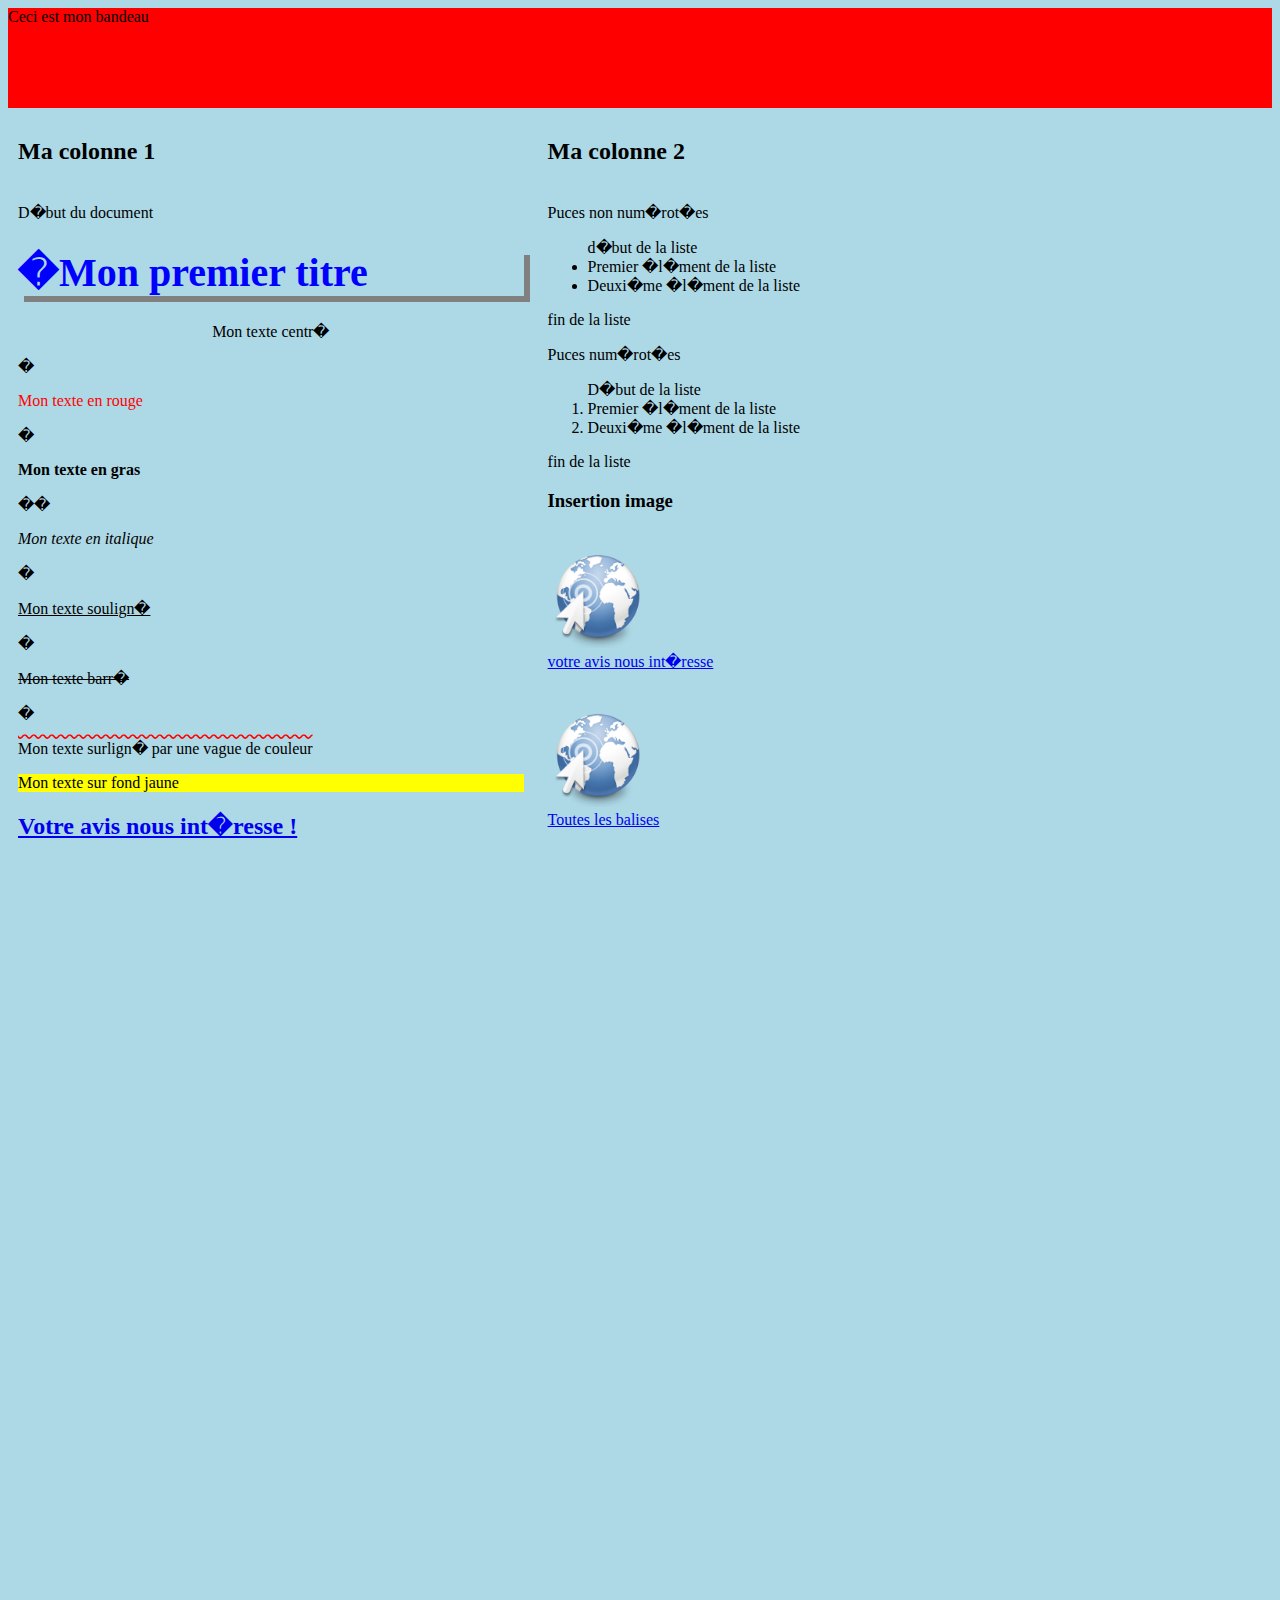
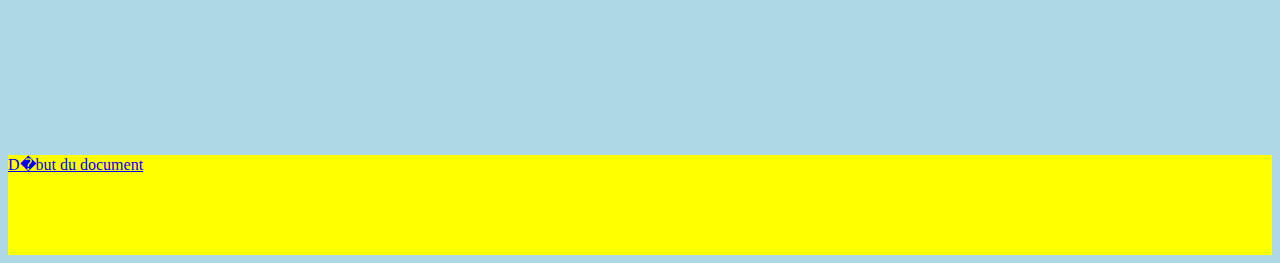
<file: web/2/index.html>
<!DOCTYPE html>
<html>
<head>   <title> mon Titre </title>
<link rel="stylesheet" type="text/css" href="style.css">
 </head>

<body>
<div id="bandeau"> Ceci est mon bandeau </div>

<div id="contenu">

<div id="colonne1">
<h2>Ma colonne 1 </h2><br>
<balise id="ancre"> D�but du document </balise>
<h1>�Mon premier titre </h1>
	<p class = "centre">Mon texte centr� </p> �
	<p class = "rouge">Mon texte en rouge </p>  �
	<p class = "gras">Mon texte en gras</p>  ��
	<p class = "italique">Mon texte en italique</p>  �
	<p class = "souligne">Mon texte soulign�</p>�
	<p class = "barre">Mon texte barr� </p> �
	<p class = "vague">Mon texte surlign� par une vague de couleur </p> 
	<p class = "fond">Mon texte sur fond jaune </p>
	
	<h2> <a href="form.html">Votre avis nous int�resse !</a> </h2>
	
</div>

<div id="colonne2">
<h2>Ma colonne 2</h2> <br>

Puces non num�rot�es 
<ul> d�but de la liste
<li> Premier �l�ment de la liste </li>
<li> Deuxi�me �l�ment de la liste</li>
</ul>
	<p>fin de la liste </p>

	<p>Puces num�rot�es </p>
<ol> D�but de la liste
<li> Premier �l�ment de la liste </li>
<li> Deuxi�me �l�ment de la liste</li>
</ol> fin de la liste 

<h3>Insertion image</h3> </br>
<img src="gnome.png" width="100px">
</br>
<a href="form.html"> votre avis nous int�resse </a> </br></br></br>
<a href="https://www.lecompagnon.info/internet/codes-html.htm" target="_blanck"> <img src="gnome.png" width="100px"> </a>

</br>

<a href="https://www.lecompagnon.info/internet/codes-html.htm" target="_blanck"> Toutes les balises </a>

</div>


</div>
<!- ->
<div id="piedpage"> <a href="#ancre"> D�but du document </a> </div>   

</body>
</html>
</file>
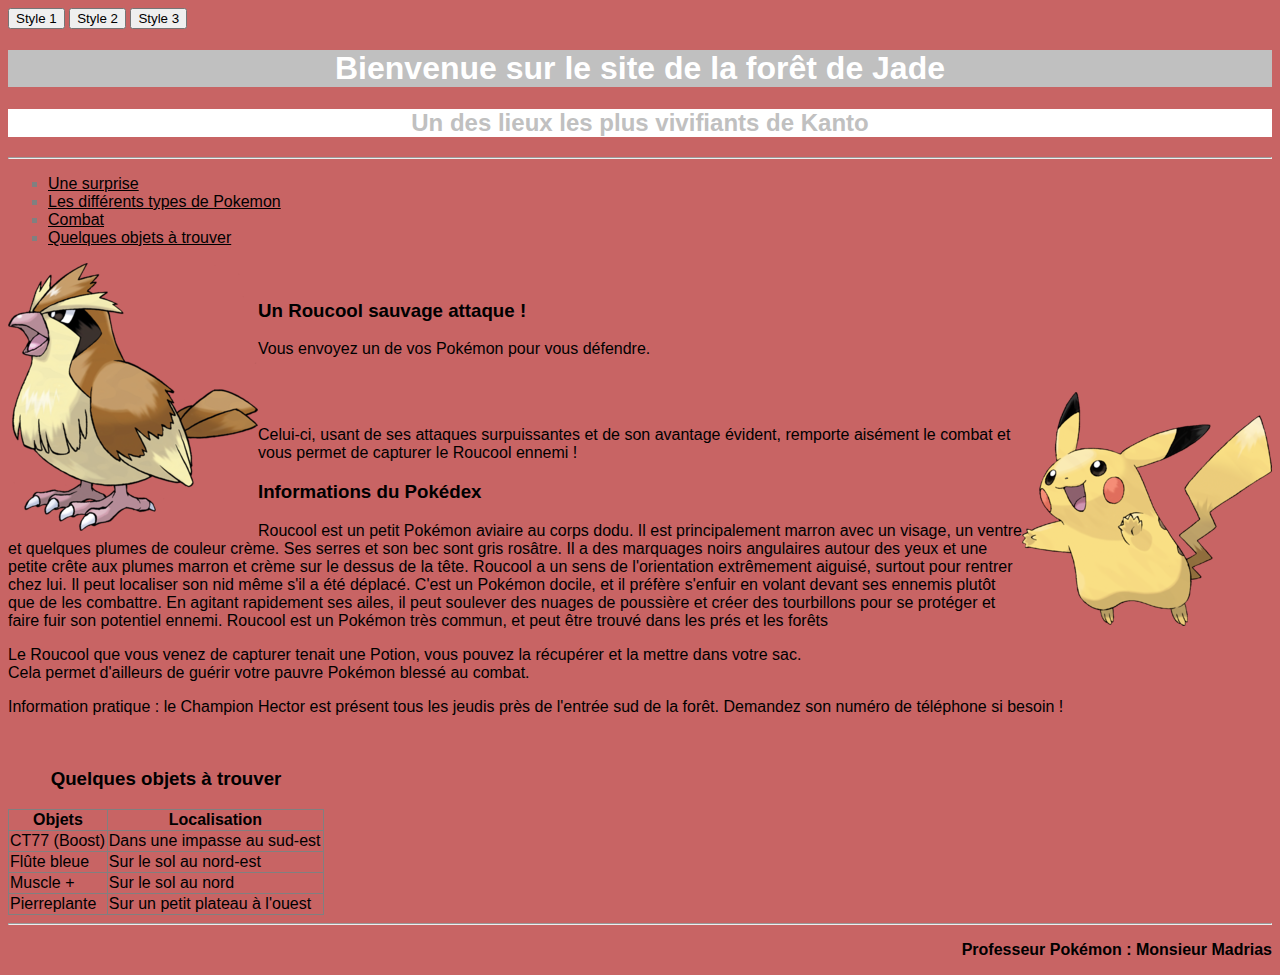
<file: web/1/balade.html>
<!DOCTYPE html>
<html lang="fr">
<head>
	<meta charset="utf_8">
	<title>	For�t de Jade </title>

		<link id="css" rel="stylesheet" type="text/css" href="Styles/style1.css"/>
		
</head>
<body class='neontext'>
	<header>
		<button onclick="document.getElementById('css').href='Styles/style1.css';">Style 1</button>
		<button onclick="document.getElementById('css').href='Styles/style2.css';">Style 2</button>
		<button onclick="document.getElementById('css').href='Styles/Style3.css';">Style 3</button>
		
		<h1 class='neontext'>Bienvenue sur le site de la for�t de Jade</h1>
		<h2 class='neontext'>Un des lieux les plus vivifiants de Kanto</h2>
		 
		<hr />
	</header>
	<nav >
		<ul>
			<li>
				<a class='clignote' href="surprise.html" title = "Allez-y, cliquez !">Une surprise</a> 
			</li>			
			<li>
				<a class='clignote' href="types.html" >Les diff�rents types de Pokemon</a> 
			</li>	
			<li>
				<a class='clignote' href="#combat">Combat</a>
			</li>
			<li>
				<a class='clignote' href="#objets">Quelques objets � trouver</a></p>
			</li>
		
		</ul>
	</nav>
	
	<img id="logo" src="Images/roucool.png" class =  "image_flottante_gauche" />
	<div>

		<br />	
		
		<h3  id="combat" class='neontext3' id="combat">Un Roucool sauvage attaque ! </h3> 
		<p> Vous envoyez un de vos Pok�mon pour vous d�fendre.</p>
		<br/>
		<img src="Images/pikachu.png" class =  "image_flottante_droite" id='pikou' ></img><br />
		
		<p>Celui-ci, usant de ses attaques surpuissantes et de son avantage
		�vident, remporte ais�ment le combat et vous permet de capturer le Roucool ennemi ! </p>
		
		
		
		<h3 class='neontext2'> Informations du Pok�dex </h3>
		
		<p >Roucool est un petit Pok�mon aviaire au corps dodu. Il est principalement marron avec un visage, un ventre
		et quelques plumes de couleur cr�me. Ses serres et son bec sont gris ros�tre. Il a des marquages noirs angulaires
		autour des yeux et une petite cr�te aux plumes marron et cr�me sur le dessus de la t�te.
		Roucool a un sens de l'orientation extr�mement aiguis�, surtout pour rentrer chez lui. Il peut localiser son nid
		m�me s'il a �t� d�plac�. C'est un Pok�mon docile, et il pr�f�re s'enfuir en volant devant ses ennemis plut�t que de
		les combattre. En agitant rapidement ses ailes, il peut soulever des nuages de poussi�re et cr�er des tourbillons
		pour se prot�ger et faire fuir son potentiel ennemi. Roucool est un Pok�mon tr�s commun, et peut �tre trouv�
		dans les pr�s et les for�ts</p>

		<p>Le Roucool que vous venez de capturer tenait une Potion, vous pouvez la r�cup�rer et la mettre dans votre sac. <br />
		Cela permet d'ailleurs de gu�rir votre pauvre Pok�mon bless� au combat.</p>
		
		 <p class="Italique">Information pratique : le Champion Hector est pr�sent tous les jeudis pr�s de l'entr�e sud de la for�t.
		 Demandez son num�ro de t�l�phone si besoin ! </p>
		<br/>
		<table >
			<caption ><b><h3 id="objets" class='neontext2'>Quelques objets � trouver</h3></b></caption>
			<tr>
				<th>Objets</th>
				<th>Localisation</th>
			</tr>
			<tr>
				<td>CT77 (Boost)</td>
				<td>Dans une impasse au sud-est</td>
			</tr>
			<tr>
				<td>Fl�te bleue</td>
				<td>Sur le sol au nord-est</td>
			</tr>
			<tr>
				<td>Muscle +</td>
				<td>Sur le sol au nord</td>
			</tr>
			<tr>
				<td>Pierreplante</td>
				<td>Sur un petit plateau � l'ouest</td>
			</tr>
		</table>
		
	</div >
	<hr />
		<footer>
		<p class="diff">Professeur Pok�mon : Monsieur Madrias</p>
		</footer>
	</body>
</html>
</file>
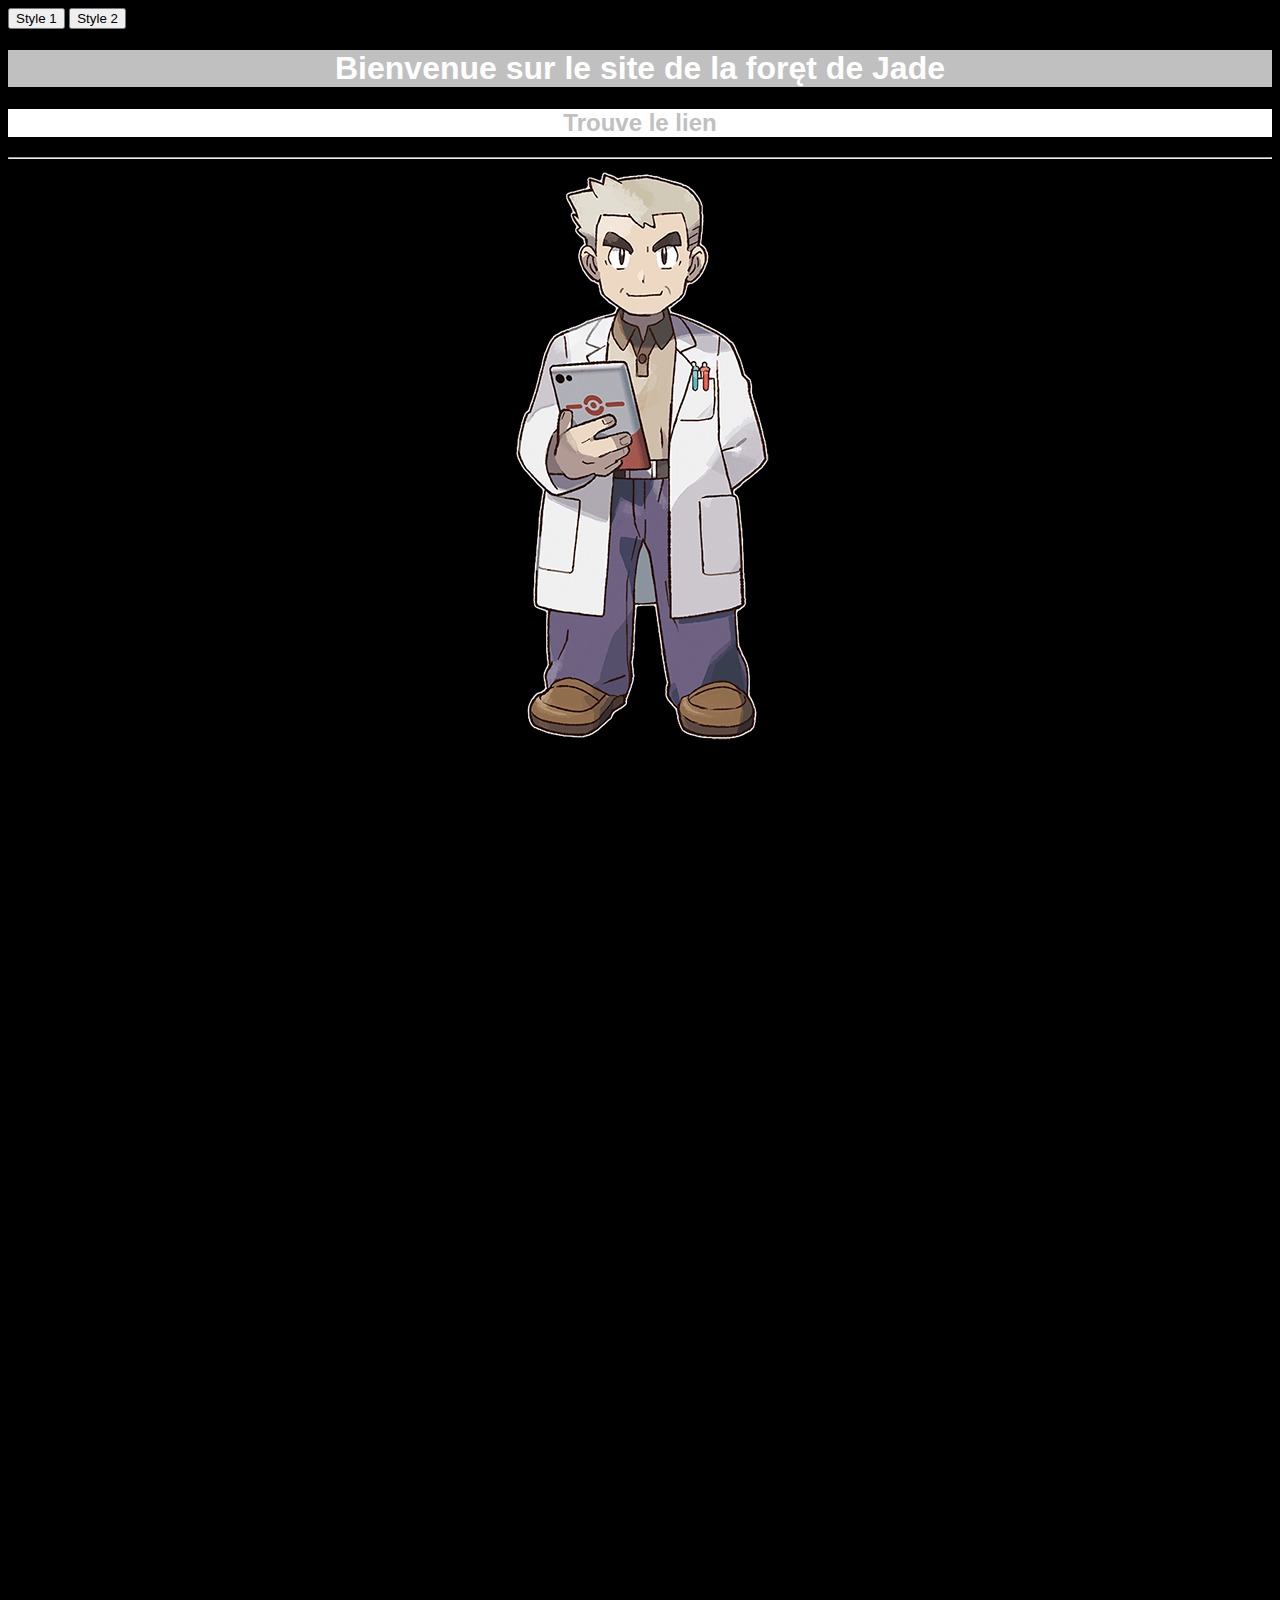
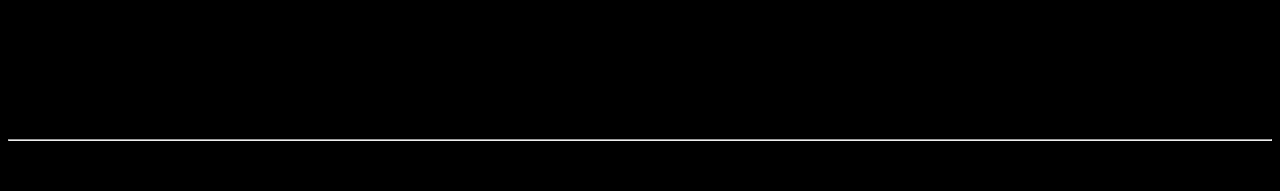
<file: web/1/surprise.html>
<!DOCTYPE html>
<html lang="fr">
<head>
	<meta charset="utf_8">
	<title>	For�t de Jade </title>

		<link id="css" rel="stylesheet" type="text/css" href="Styles/style1.css"/>
		
</head>

<body class="tout_noir">
		<header>
			<button onclick="document.getElementById('css').href='Styles/style1.css';">Style 1</button>
			<button onclick="document.getElementById('css').href='Styles/style2.css';">Style 2</button>
			
				<h1>Bienvenue sur le site de la for�t de Jade </h1>
				<h2>Trouve le lien</h2>
				<hr />
		</header>
					<img id="logo" src="Images/professeur_chen.png" /> 

<br/><br/><br/><br/><br/><br/><br/><br/><br/><br/><br/><br/><br/><br/><br/><br/><br/><br/><br/><br/><br/><br/><br/><br/><br/><br/>
	<p id="cache">	<a href="balade.html" target="_blank" >Se balader en for�t</a> </p>
<br/><br/><br/><br/><br/><br/><br/><br/><br/><br/><br/><br/><br/><br/><br/><br/><br/><br/><br/><br/><br/><br/><br/><br/><br/><br/>
					
					
		

		<hr />
		<footer>
		<p class="diff">Professeur Pok�mon : Monsieur Madrias</p>
		</footer>
	</body>
</html>
</file>
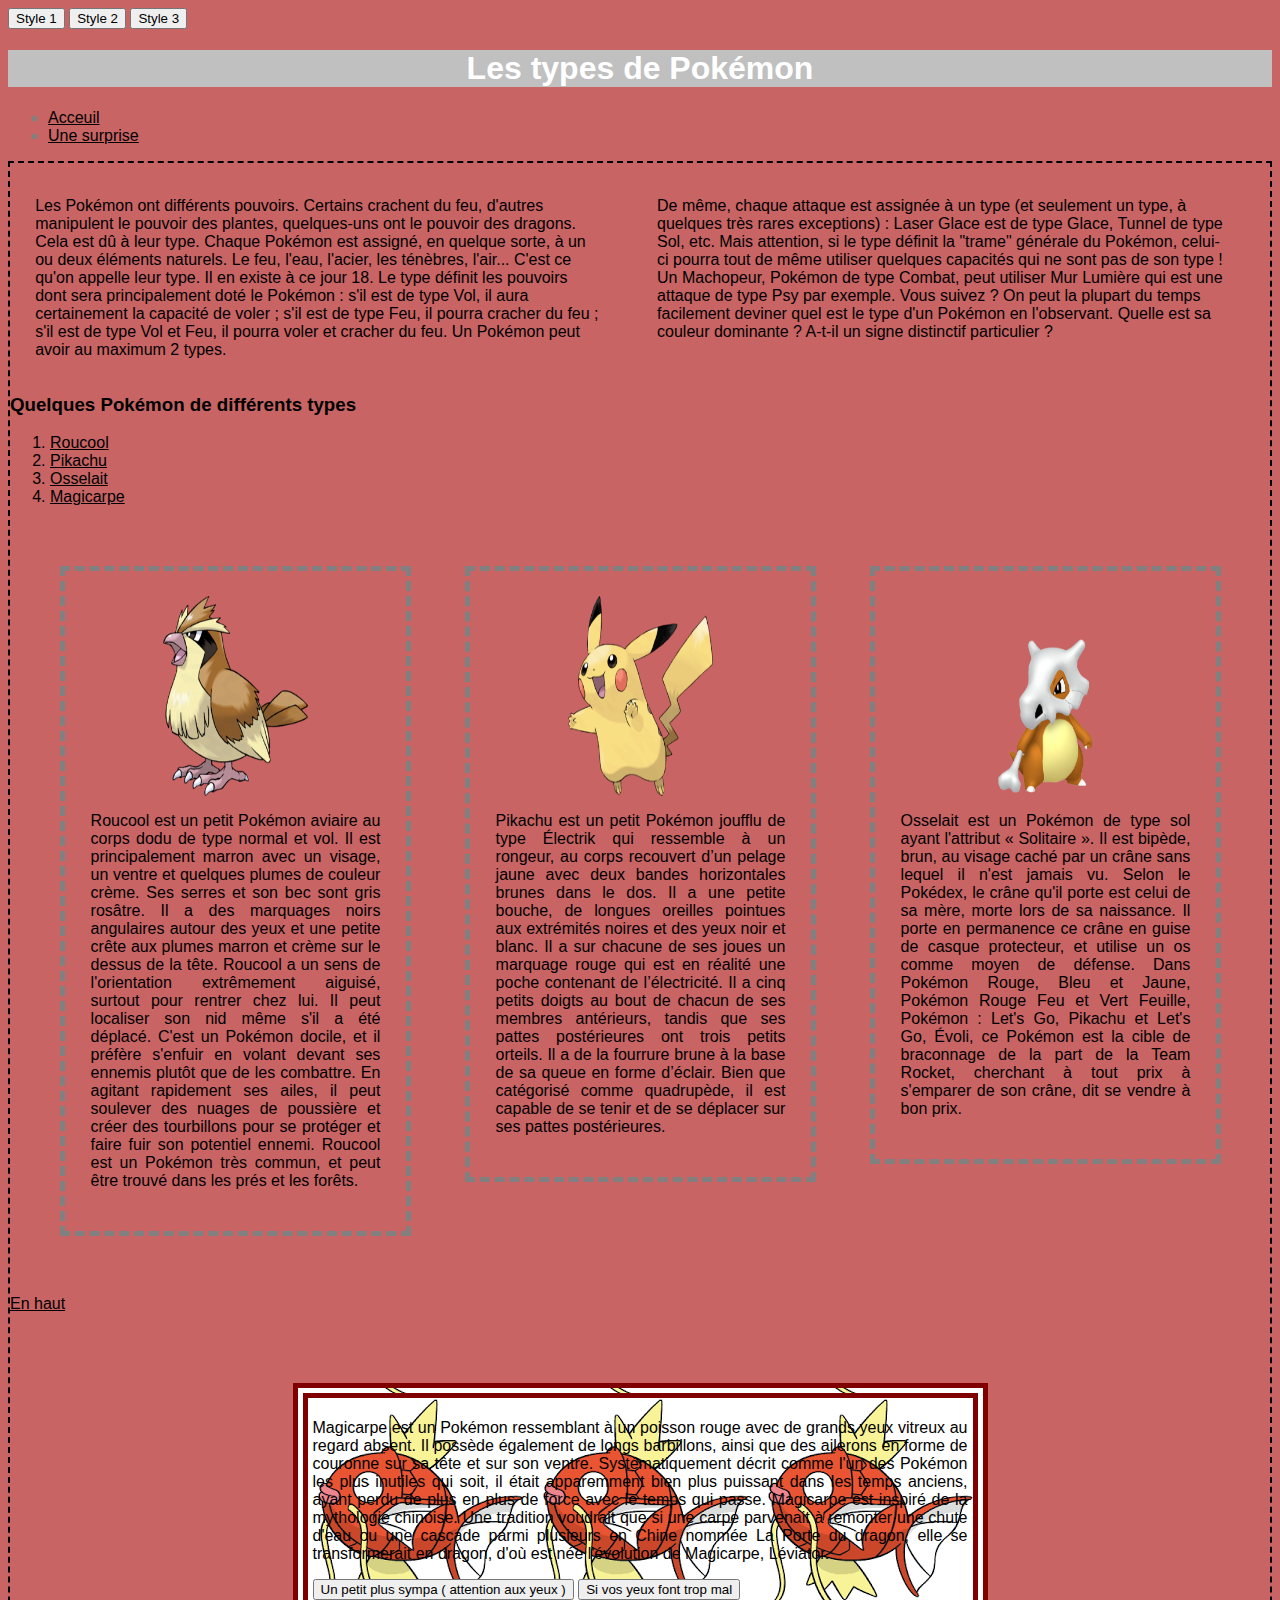
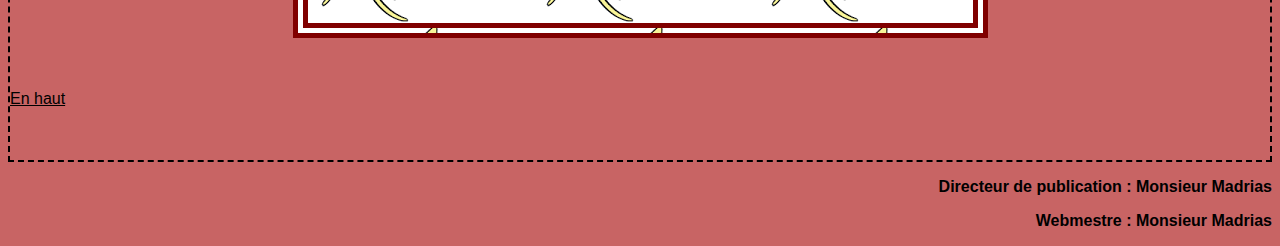
<file: web/1/types.html>
<!DOCTYPE html>
<html lang="fr">
<head>
	<meta charset="utf_8">
	<title>	Les types de Pok�mon</title>

		<link id="css" rel="stylesheet" type="text/css" href="Styles/style1.css"/>
		
</head>
<body class='neontext1'>
	<header>
		<button onclick="document.getElementById('css').href='Styles/style1.css';">Style 1</button>
		<button onclick="document.getElementById('css').href='Styles/style2.css';">Style 2</button>
		<button onclick="document.getElementById('css').href='Styles/Style3.css';">Style 3</button>
		
		<h1>Les types de Pok�mon </h1>
		
	</header>
	<nav >
		<ul>
			<li>
				<a href="balade.html" >Acceuil</a> 
			</li>	
			<li>
				<a href="surprise.html" >Une surprise</a> 
			</li>						
		</ul>
	</nav>
	
	<section>

		<br />	
	<p class="gauche">Les Pok�mon ont diff�rents pouvoirs. Certains crachent du feu, d'autres manipulent le pouvoir des plantes, 
	quelques-uns ont le pouvoir des dragons. Cela est d� � leur type.
Chaque Pok�mon est assign�, en quelque sorte, � un ou deux �l�ments naturels. Le feu, l'eau, l'acier, les t�n�bres, l'air... 
C'est ce qu'on appelle leur type. Il en existe � ce jour 18. Le type d�finit les pouvoirs dont sera principalement dot� le Pok�mon : 
s'il est de type Vol, il aura certainement la capacit� de voler ; s'il est de type Feu, il pourra cracher du feu ; s'il est de type Vol et Feu, 
il pourra voler et cracher du feu. Un Pok�mon peut avoir au maximum 2 types. </p>

<p class="droite">
De m�me, chaque attaque est assign�e � un type (et seulement un type, 
� quelques tr�s rares exceptions) : Laser Glace est de type Glace, Tunnel de type Sol, etc. Mais attention, si le type d�finit la "trame" g�n�rale 
du Pok�mon, celui-ci pourra tout de m�me utiliser quelques capacit�s qui ne sont pas de son type ! Un Machopeur, Pok�mon de type Combat, 
peut utiliser Mur Lumi�re qui est une attaque de type Psy par exemple. Vous suivez ?
On peut la plupart du temps facilement deviner quel est le type d'un Pok�mon en l'observant. Quelle est sa couleur dominante ? A-t-il un signe distinctif particulier ?
</p>
		
		<h3 id="programme">Quelques Pok�mon de diff�rents types </h3>
		<ol class="niveau1">
			<li> <a href="#logoroucool" class="Couleur_autre">Roucool</a></li>
			<li> <a href="#logopikachu" class="Couleur_autre">Pikachu </a> </li>
			<li> <a href="#logoosselait" class="Couleur_autre">Osselait </a> </li>
			<li> <a href="#Magicarpe" class="Couleur_autre">Magicarpe</a> </li>

		</ol>

		<br/>
		
		<div>
		
		<div id="roucool">
		<img id="logoroucool" src="Images/roucool.png" /> 
		
		<p class="justif"> Roucool est un petit Pok�mon aviaire au corps dodu de type normal et vol. Il est principalement marron avec un visage, un ventre et 
		quelques plumes de couleur 
		cr�me. Ses serres et son bec sont gris ros�tre. Il a des marquages noirs angulaires autour des yeux et une petite cr�te aux plumes marron 
		et cr�me sur le dessus de la t�te.

		Roucool a un sens de l'orientation extr�mement aiguis�, surtout pour rentrer chez lui. Il peut localiser son nid m�me s'il a �t� d�plac�. 
		C'est un Pok�mon docile, et il pr�f�re s'enfuir en volant devant ses ennemis plut�t que de les combattre. En agitant rapidement ses ailes, 
		il peut soulever des nuages de poussi�re et cr�er des tourbillons pour se prot�ger et faire fuir son potentiel ennemi. 
		Roucool est un Pok�mon tr�s commun, et peut �tre trouv� dans les pr�s et les for�ts.
		</p>
		</div>
		
	
		<div id="pikachu">
		<img id="logopikachu" src="Images/pikachu.png" /> 
		<p class="justif"> Pikachu est un petit Pok�mon joufflu de type �lectrik qui ressemble � un rongeur, au corps recouvert d�un pelage jaune avec deux bandes horizontales 
		brunes dans le dos. Il a une petite bouche, de longues oreilles pointues aux extr�mit�s noires et des yeux noir et blanc. 
		Il a sur chacune de ses joues un marquage rouge qui est en r�alit� une poche contenant de l��lectricit�. 
		Il a cinq petits doigts au bout de chacun de ses membres ant�rieurs, tandis que ses pattes post�rieures ont trois petits orteils. 
		Il a de la fourrure brune � la base de sa queue en forme d��clair. Bien que cat�goris� comme quadrup�de, 
		il est capable de se tenir et de se d�placer sur ses pattes post�rieures.
		</p>
		</div> 
		
		
		<div id="osselait">
		<img id="logoosselait" src="Images/osselait.png" /> 
		<p class="justif"> Osselait est un Pok�mon de type sol ayant l'attribut � Solitaire �. Il est bip�de, brun, au visage cach� par un cr�ne sans lequel il n'est jamais vu. Selon le Pok�dex, le cr�ne qu'il 
		porte est celui de sa m�re, morte lors de sa naissance. Il porte en permanence ce cr�ne en guise de casque protecteur, et utilise un os 
		comme moyen de d�fense. Dans Pok�mon Rouge, Bleu et Jaune, Pok�mon Rouge Feu et Vert Feuille, Pok�mon : Let's Go, Pikachu et Let's Go, 
		�voli, ce Pok�mon est la cible de braconnage de la part de la Team Rocket, cherchant � tout prix � s'emparer de son cr�ne, 
		dit se vendre � bon prix.
		</p>
		</div>
		</div>
		
		<br/>
		<p><a href="#programme">En haut</a></p>
	
		
		<br/> 
				
		<br/>

	
		<br/>
	
		
		<div id="Magicarpe">
		<p id="magicarpe" class="commentaire"> Magicarpe est un Pok�mon ressemblant � un poisson rouge avec de grands yeux vitreux au regard absent.
		Il poss�de �galement de longs 
		barbillons, ainsi que des ailerons en forme de couronne sur sa t�te et sur son ventre. Syst�matiquement d�crit comme l'un des Pok�mon 
		les plus inutiles qui soit, il �tait apparemment bien plus puissant dans les temps anciens, ayant perdu de plus en plus de force avec 
		le temps qui passe.

		Magicarpe est inspir� de la mythologie chinoise. Une tradition voudrait que si une carpe parvenait � remonter une chute d'eau ou une 
		cascade parmi plusieurs en Chine nomm�e La Porte du dragon, elle se transformerait en dragon, d'o� est n�e l'�volution de Magicarpe, 
		L�viator.
		</p>
		<button class="epileptique" onclick="document.getElementById('css').href='Styles/Petit_plus.css';">Un petit plus sympa ( attention aux yeux )</button> <button onclick="document.getElementById('css').href='Styles/style2.css';">Si vos yeux font trop mal</button> 
		</div> 
	<br/><br/>	<p><a href="#programme">En haut</a></p><br/><br/>
		
	</section>
	
		<footer>
		<p class="diff">Directeur de publication : Monsieur Madrias </p>
		<p class="diff">Webmestre : Monsieur Madrias </p>
	
		</footer>
		
	</body>
</html>
</file>
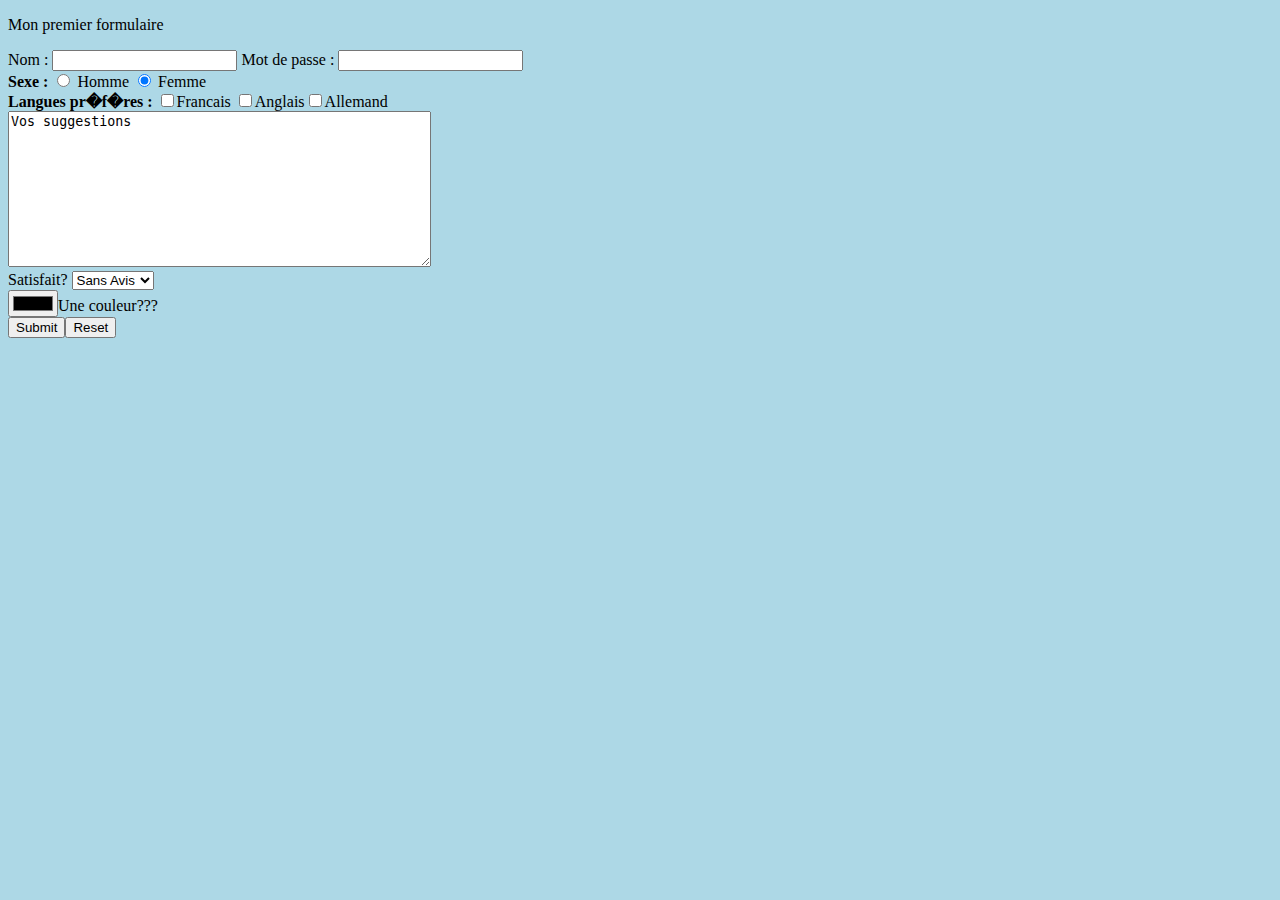
<file: web/2/form.html>
<!DOCTYPE html>   
<html>
    <head>
        <title>Cr�ation d'un formulaire</title>
		<link rel="stylesheet" type="text/css" href="style.css">
</head>

<body>
      

<!-- Cr�er votre formulaire ici -->

<form method="get " action="http://www.nsi-edmondperrier.fr/formPremNSI.php">
	  <p>Mon premier formulaire</p>
			<label for="name"/>Nom</label> : <input type="text" name="nom" id="name" required /> <label for="password"/>Mot de passe</label> : <input type="password" name="password" id="password" required /><br>
			<strong>Sexe :</strong> <input type="radio" name="sexe" id="homme" value="homme"/> <label for="homme">Homme</label> <input type="radio" name="sexe" id="femme" checked value="femme"/> <label for="femme"> Femme</label><br>
			<strong>Langues pr�f�res :</strong> <input type="checkbox" name="French" id="Francais" /><label for="Francais">Francais</label> <input type="checkbox" name="English" id="Anglais" /><label for="Anglais">Anglais</label><input type="checkbox" name="German" id="Allemand" /><label for="Allemand">Allemand</label><br>
			<textarea name="improve" id="improve" rows="10" cols="50">
Vos suggestions
			</textarea><br>
			<label for="opinion"> Satisfait?</label> 
			<select name="opinion" id="opinion">
				<option value="Oui">Oui</option><option value="Non">Non</option>
				<option value="nsp" selected>Sans Avis</option>
				
				
			</select><br>
			<input id="couleur"type="color"/><label for="couleur">Une couleur???</label><br>
			<input type="submit" name="submit"/><input type="reset"/>
			
</form>

</body>

</html>
</file>
<file: web/2/style.css>
h1
{
color:blue;
font-size:40px;
box-shadow:6px 6px 0px grey;}
}
div{border-width:25px;border-color:green;}
body{
background-color:lightblue;
}

#bandeau{height:100px;background:red;}
#contenu{height:40%;}
#colonne1{display:inline-block; width:40%; padding:10px; vertical-align:top;}
#colonne2{display:inline-block; padding:10px; width: 40%; vertical-align:top;}
#piedpage{height:100px;margin-top:70%;background:yellow;}

.centre{text-align:center;}
.rouge{color: red;}
.gras{font-weight: bold;}
.italique{font-style: italic;}
.souligne{text-decoration: underline;}
.barre{text-decoration: line-through;}
.vague{text-decoration: overline wavy red;}
.fond{background-color: yellow;}
</file>
<file: web/1/Styles/style1.css>
/*Cree par Elouan Franch et Martin Valet*/
body
	{background:rgb(200,100,100);
	font-family:Arial,Verdanasans-serif;
	}
h1
	{color : white;
	font-size : 200%;
	background : silver;
	text-align : center;
	}
h2
	{color : silver;
	font-size : 150%;
	background : white;
	text-align : center;
	}
ul
	{color:gray;
	list-style-type : square;
	}
a
	{color:black;
	}

section
	{border-style : dashed;
	border-width : 2px;
	border-color : black;
	}
table
	{width:25%;}
table, td, th
	{border: solid 1px grey;
	border-collapse: collapse;
	border-spacing: 2px;
	}

.diff
	{font-weight : bold;
	text-align : right;
	}
ol.niveau1
	{color : black;
	list-style-type : decimal;
	}	
ol.niveau2
	{color : gray;
	list-style-type : lower-latin;
	}

	
#logo 
	{display : block;
	margin : auto ;
	height : 500 px;
	}

.image_flottante_gauche{float:left;}

.image_flottante_droite{float:right;}

.tout_noir{background : black;}

#cache{
	color : black;
	margin-left: 50%;}

/*a:hover { background-color: black; color : black;}*/

.gauche{
	display : inline-block;
	width: 45%;
	margin-left: 2%;
	vertical-align: top;
	}
	
.droite{
	display : inline-block;
	width: 45%;
	margin-left: 4%;
	vertical-align: top;
	}
	
#logoroucool, #logopikachu,#logoosselait
	{
	display:block;
	width: 50%;
	height : 200px;
	margin: auto;
	}

	
#roucool, #pikachu, #osselait
	{
	display:inline-block;
	width:23%;
	height : 80%;
	vertical-align:top;
	margin: 2%;
	padding: 2%;
	border : dashed;
	border-color : grey;
	border-width: 5px;
	}
	
#roucool {margin-left : 4%;}
	
.justif{text-align:justify;}

#Magicarpe
	{
	background-image:url("../Images/magicarpe.png");
	width:655px;
	height: 215px;
	margin:auto;
	padding: 5px;
	text-align:justify;
	border-color : maroon;
	border-style : double;
	border-width: 15px;
	
	}
.epileptique{text-align:center}
</file>
